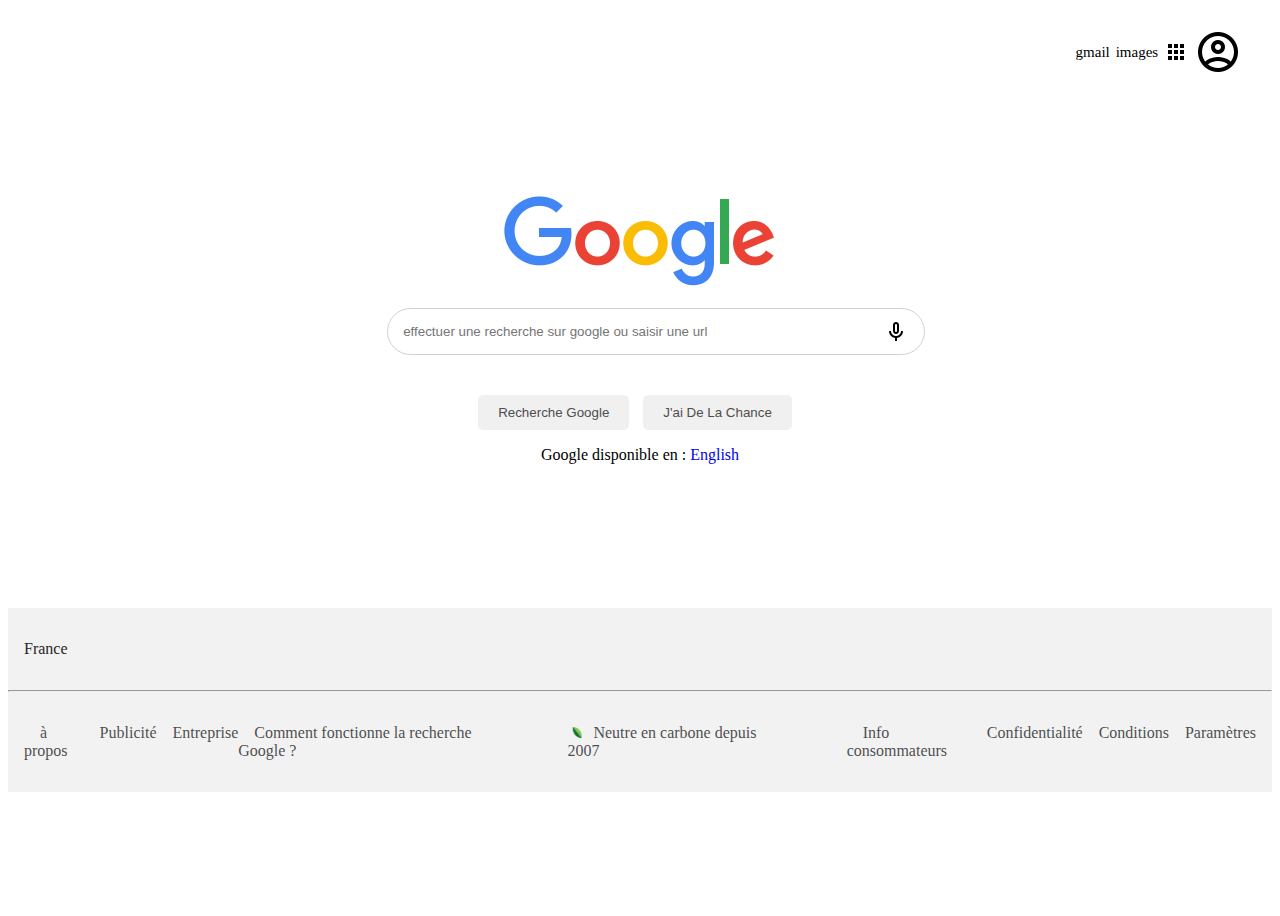
<file: index.html>
<!DOCTYPE html>
<html lang="en">
<head>
    <meta charset="UTF-8">
    <meta http-equiv="X-UA-Compatible" content="IE=edge">
    <meta name="viewport" content="width=device-width, initial-scale=1.0">
    <title>Google</title>
    <link rel="icon" type="image/png"  href="./assets/google_icon-icons.com_62736.png">
    <link rel="stylesheet" href="./css/style.css">
</head>
<body>
  <header>
<div class="header">
  <div class="header_left">
    <a href="#"></a>
    <a href="#"></a>
</div>

<div class="header_right">
    <a href="https://www.google.com/intl/fr/gmail/about/#">gmail</a>
    <a href="https://www.google.fr/imghp?hl=fr&tab=ri&ogbl">images</a>
    <img src="./assets/outline_apps_black_24dp.png" alt="app">
    <img src="./assets/outline_account_circle_black_24dp.png" alt="user">
</div>
</div>
</header>


<main>

<section class="main">
    <img src="./assets/swUyMo7.png" alt="google">
     
    <div class="form-group">
      <form action="https://www.google.com/search" class="searchform" method="get" name="searchform" target="_blank">
        <input name="sitesearch" type="hidden" >
        <input autocomplete="on" class="form-control search" name="q" placeholder="effectuer une recherche sur google ou saisir une url" required="required"  type="text">
        <label><i class="microphone"><img src="./assets/outline_mic_none_black_24dp.png" alt="microphone"></i></label>
       
     
      
    </form>
    </div>
    
    <div class="buttons">
      <button type="submit">Recherche Google</button>
        <button >J'ai De La Chance</button>
    </div>
  </section>

  <p>Google disponible en : <a href="./english.html">English</a></p>

</main>


  <footer>
  <p>France</p>
  <hr>
  <ul>
      <li><a href="https://about.google/?utm_source=google-FR&utm_medium=referral&utm_campaign=hp-footer&fg=1">à propos</a></li>
      <li><a href="https://ads.google.com/intl/fr_fr/home/?subid=ww-ww-et-g-awa-a-g_hpafoot1_1!o2&utm_source=google.com&utm_medium=referral&utm_campaign=google_hpafooter&fg=1">Publicité</a></li>
      <li><a href="https://smallbusiness.withgoogle.com/intl/fr_fr/?subid=fr-fr-et-g-awa-a-g_hpbfoot1_1!o2&utm_source=google&utm_medium=ep&utm_campaign=google_hpbfooter&utm_content=google_hpbfooter&gmbsrc=fr-fr-et-gs-z-gmb-s-z-u~sb-g4sb_srvcs-u#!/">Entreprise</a></li>
      <li><a href="https://www.google.com/search/howsearchworks/?fg=1">Comment fonctionne la recherche Google ?</a></li>
      <li class="feuil"><img src="./assets/feuille_google.png" alt="feuille"><a href="https://sustainability.google/intl/fr/commitments-europe/?utm_source=googlehpfooter&utm_medium=housepromos&utm_campaign=bottom-footer&utm_content=">Neutre en carbone depuis 2007</a></li>
      <li><a href="https://support.google.com/websearch/answer/7585859?p=fr_consumer_info&hl=fr&fg=1&visit_id=637691449623568936-460461735&rd=1">Info consommateurs</a></li>
      <li><a href="https://policies.google.com/privacy?hl=fr&fg=1">Confidentialité</a></li>
      <li><a href="https://policies.google.com/terms?hl=fr&fg=1">Conditions</a></li>
      <li><a href="#">Paramètres</a></li>
  
  
    </ul>
</footer>
</body>

</html>
</file>
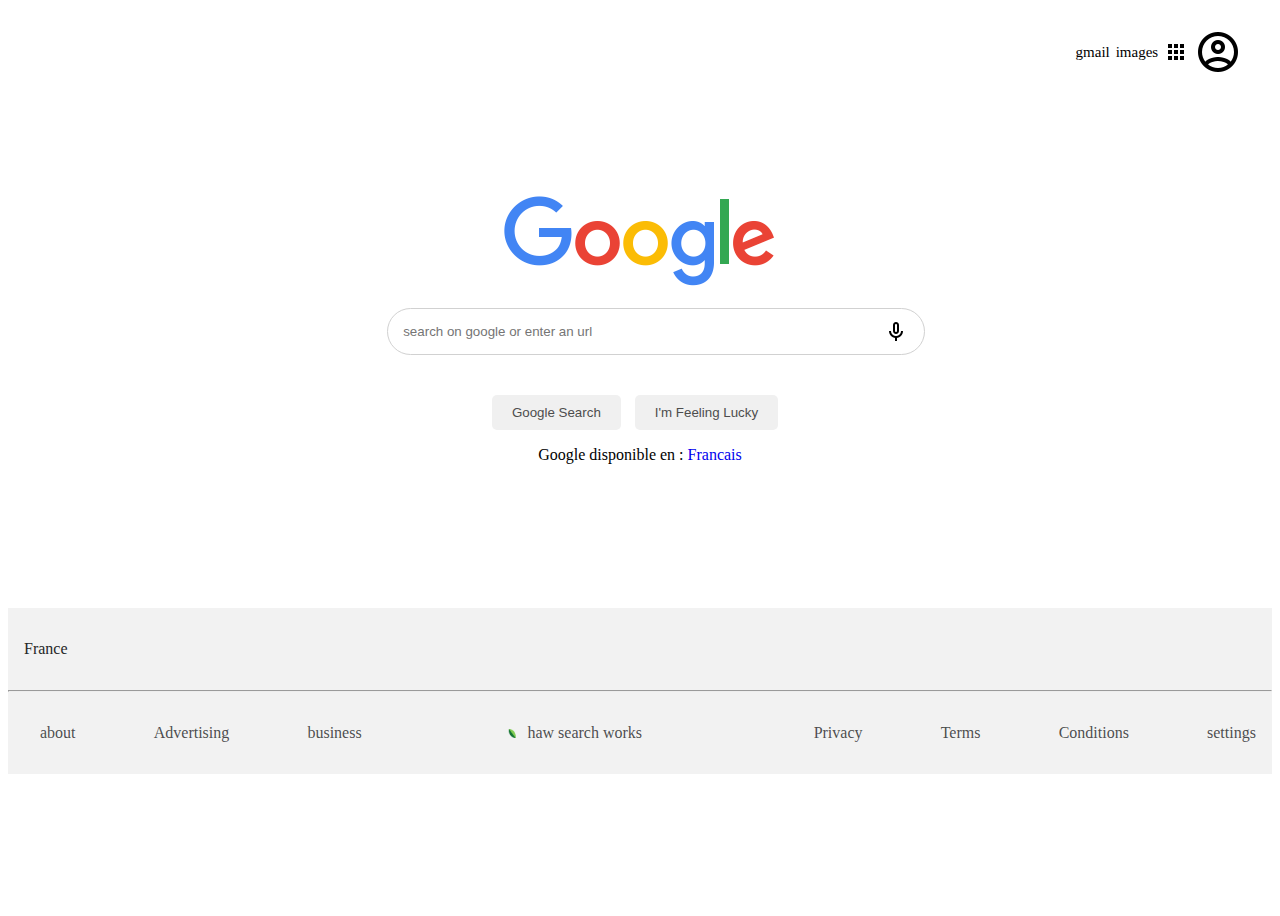
<file: english.html>
<!DOCTYPE html>
<html lang="en">
<head>
    <meta charset="UTF-8">
    <meta http-equiv="X-UA-Compatible" content="IE=edge">
    <meta name="viewport" content="width=device-width, initial-scale=1.0">
    <title>Google</title>
    <link rel="icon" type="image/png"  href="./assets/google_icon-icons.com_62736.png">
    <link rel="stylesheet" href="./css/style.css">
</head>
<body>
  <header>
<div class="header">
  <div class="header_left">
    <a href="#"></a>
    <a href="#"></a>
</div>

<div class="header_right">
    <a href="https://www.google.com/intl/fr/gmail/about/#">gmail</a>
    <a href="https://www.google.fr/imghp?hl=fr&tab=ri&ogbl">images</a>
    <img src="./assets/outline_apps_black_24dp.png" alt="app">
    <img src="./assets/outline_account_circle_black_24dp.png" alt="user">
</div>
</div>
</header>


<main>

<section class="main">
    <img src="./assets/swUyMo7.png" alt="google">
     
    <div class="form-group">
      <form action="https://www.google.com/search" class="searchform" method="get" name="searchform" target="_blank">
        <input name="sitesearch" type="hidden" >
        <input autocomplete="on" class="form-control search" name="q" placeholder="search on google or enter an url" required="required"  type="text">
        <label><i class="microphone"><img src="./assets/outline_mic_none_black_24dp.png" alt="microphone"></i></label>
       
     
      
    </form>
    </div>
    
    <div class="buttons">
      <button type="submit">Google Search</button>
        <button >I'm Feeling Lucky</button>
    </div>
  </section>

  <p>Google disponible en : <a href="./index.html">Francais</a></p>

</main>

<footer>
  <p>France</p>
  <hr>
  <ul>
      <li><a href="https://about.google/?utm_source=google-FR&utm_medium=referral&utm_campaign=hp-footer&fg=1">about</a></li>
      <li><a href="https://ads.google.com/intl/fr_fr/home/?subid=ww-ww-et-g-awa-a-g_hpafoot1_1!o2&utm_source=google.com&utm_medium=referral&utm_campaign=google_hpafooter&fg=1">Advertising</a></li>
      <li><a href="https://smallbusiness.withgoogle.com/intl/fr_fr/?subid=fr-fr-et-g-awa-a-g_hpbfoot1_1!o2&utm_source=google&utm_medium=ep&utm_campaign=google_hpbfooter&utm_content=google_hpbfooter&gmbsrc=fr-fr-et-gs-z-gmb-s-z-u~sb-g4sb_srvcs-u#!/">business</a></li>
      <li class="feuil"><img src="./assets/feuille_google.png" alt="feuille"><a href="https://sustainability.google/intl/fr/commitments-europe/?utm_source=googlehpfooter&utm_medium=housepromos&utm_campaign=bottom-footer&utm_content=">haw search works</a></li>
      <li><a href="https://support.google.com/websearch/answer/7585859?p=fr_consumer_info&hl=fr&fg=1&visit_id=637691449623568936-460461735&rd=1">Privacy</a></li>
      <li><a href="https://policies.google.com/privacy?hl=fr&fg=1">Terms</a></li>
      <li><a href="https://policies.google.com/terms?hl=fr&fg=1">Conditions</a></li>
      <li><a href="#">settings</a></li>
  
  
    </ul>
</footer>
  

</body>

</html>
</file>
<file: css/style.css>
body{
  display: flex;
  flex-direction: column;
  height: 100vh;

}
.header{
  display: flex;
  justify-content: space-between;
  padding: 1.25rem 1.875rem;
  align-items: center;
}
.header a {
  margin-right: 1.25;
  color: black;
  font-size: 0.938rem;
  text-decoration: inherit;
}
.header a:hover {
  text-decoration: underline;
}
.header_right {
  display: flex;
  align-items: center;
  min-width: 13vw;
  justify-content: space-between;

}
.header_right .app{
  margin-right: 0.625rem;
}

/* Fin de la partie header */
main p{
  margin: 0,5rem auto;
  text-align: center;
  padding-top: 0,5rem;
  max-height: 10rem;
  padding-bottom: 8rem;
  max-width: 100rem;
}
/* Partie principale */
.main{
  display: flex;
  flex-direction: column;
  align-items:center;
  margin-top: 6.25rem;
}
.main .form-group{
  display: flex;
  flex-direction: column;
  width: 40%;
}
.main .form-group input{
  margin-top: 1.25rem;
  padding:0.938rem;
  border-radius: 3.125rem;
  border:1px solid #d1d1d1;
  outline:none;
  width: 100%;
}

.main .form-group label i{
  float: right;
  font-size: 1.25rem;
  margin-top: -2.188rem;
  margin-right: -0.938rem;
  position: relative;
  cursor: pointer;
  color: #5c5c5c;
}

.main .buttons{
  margin-top: 2.5rem;
}
.main .buttons button{
  padding: 0.625rem 1.25rem;
  background-color: #f0f0f0;
  border:none; 
  border-radius: 0.313rem;
  margin-right: 0.625rem;
  cursor:pointer;
  color: #4d4d4d;
  outline:none;
}
div .header_right img{
  cursor: pointer;
}



footer{
  background-color: #f2f2f2;
}
footer hr{
  font-size: 0.1rem;
  color: #e3e4e84d;
}
footer ul li img{
  max-width: 5%;
  transform: translateX(.3rem);
}
footer p{
  color: #262728;
  padding: 1rem 1rem;
  
}
footer ul{
  padding: 1rem 1rem;
  display: flex;
  justify-content: space-between;
}
footer ul li a{
  padding-left: 1rem;
  color:#262728d2;
  
}
footer ul .feuil{
  margin: auto 5rem;
}
li,a{
text-decoration : none;
list-style: none;
}
</file>
